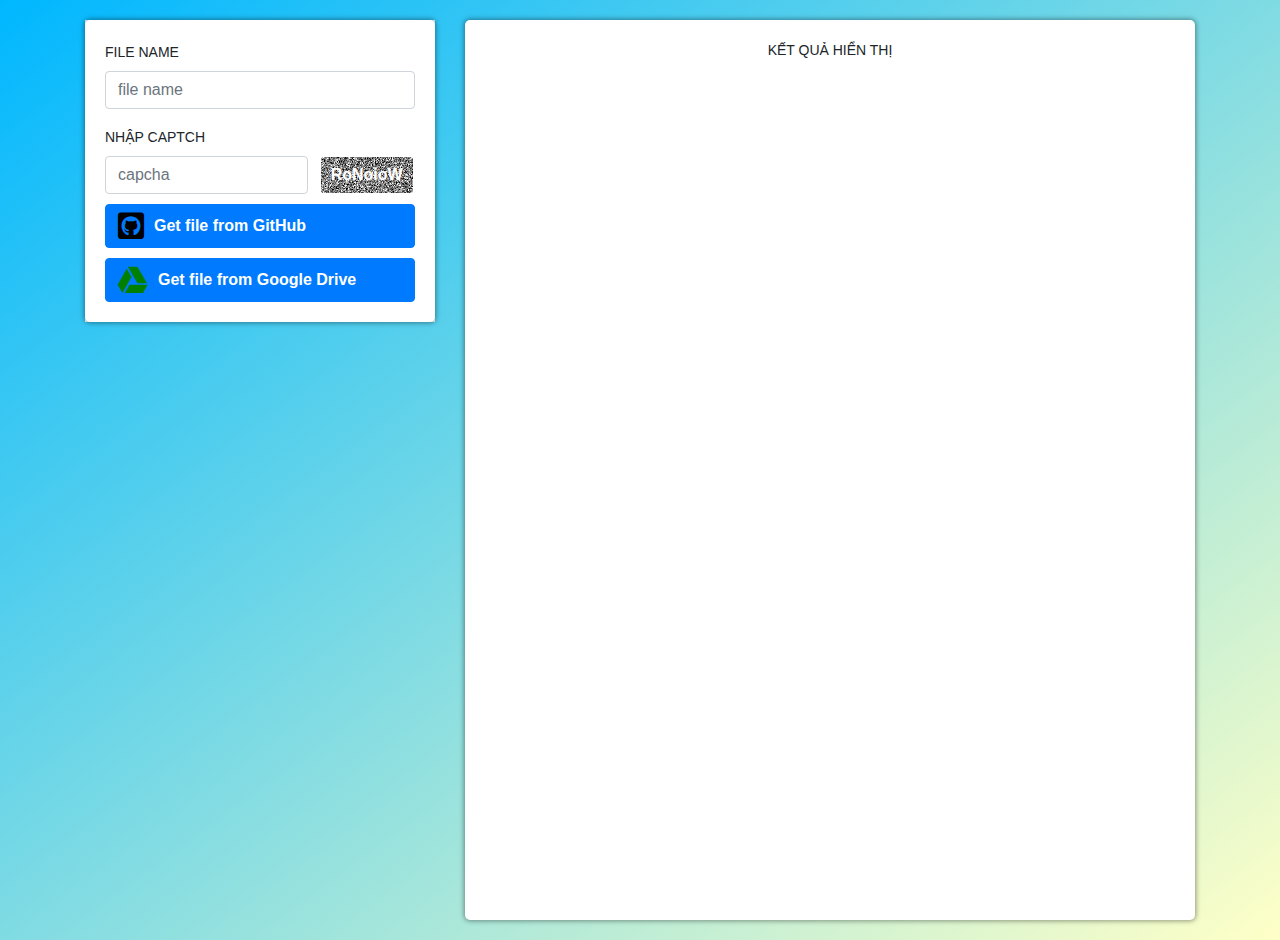
<file: index.html>
<!DOCTYPE html>
<html lang="en">

<head>
    <meta charset="UTF-8">
    <meta name="viewport" content="width=device-width, initial-scale=1.0">
    <link rel="stylesheet" href="https://maxcdn.bootstrapcdn.com/bootstrap/4.0.0/css/bootstrap.min.css"
        integrity="sha384-Gn5384xqQ1aoWXA+058RXPxPg6fy4IWvTNh0E263XmFcJlSAwiGgFAW/dAiS6JXm" crossorigin="anonymous">
    <link rel="stylesheet" href="https://cdnjs.cloudflare.com/ajax/libs/font-awesome/5.15.2/css/all.min.css">
    <link rel="stylesheet" href="./css/style.css">
    <title>Check File Exit</title>
</head>

<body id="bodyCent">
    <div class="container">
        <div class="row">
            <div class="col-md-4">
                <div class="form-box bg-white">
                    <form id="formCheckFileExis">
                        <div class="form-group">
                            <label for="filename" class="labelFor">File name</label>
                            <input type="text" class="form-control inputFilename" id="filename"
                                aria-describedby="emailHelp" placeholder="file name" autocomplete="off">
                        </div>
                        <div class="form-row">
                            <div class="col-md-8">
                                <label for="capcha" class="labelFor">Nhập captch</label>
                                <input type="text" class="form-control inputCapcha" id="capcha" placeholder="capcha"
                                    autocomplete="off">
                            </div>
                            <div class="col-md-4">
                                <div class="capchaRandon">
                                    <p id="capchaService"></p>
                                </div>
                            </div>
                        </div>
                        <a type="submit" class="btn btn-primary btnGetfile" id="getfileGit">
                            <i class="fab fa-github-square icon icon-git"></i> <span class="textBtn">Get file from
                                GitHub</span>
                        </a>
                        <a type="submit" class="btn btn-primary btnGetfile" id="getfileggDrive">
                            <i class="fab fa-google-drive icon icon-ggdrive"></i> <span class="textBtn">Get file from
                                Google Drive</span>
                        </a>
                    </form>
                </div>

            </div>
            <div class="col-md-8">
                <div class="showResult bg-white">
                    <p class="labelFor" style="text-align: center;">Kết quả hiển thị</p>
                    <div id="showFile">
                        <!-- để hiển thị file nếu có -->
                    </div>
                </div>
            </div>
        </div>
    </div>
    <div class="modalErr">
        <div class="modaloverlay"></div>
        <div class="modal-content modalWidth">
            <div class="modal-header">
                <h5 class="modal-title" id="exampleModalLabel">Thông báo</h5>
                <button type="button" class="close" data-dismiss="modal" aria-label="Close">
                    <span aria-hidden="true" id="closeModal">&times;</span>
                </button>
            </div>
            <div class="modal-body">
                File không tồn tại trong hệ thống
            </div>
        </div>
    </div>
    </div>
    <!-- Modal -->
    <script src="./js/ggapi.js"></script>
    <script src="./js/aes.js"></script>
    <script src="./js/jquery-3.5.1.js"></script>
    <script src="https://stackpath.bootstrapcdn.com/bootstrap/4.3.1/js/bootstrap.min.js"
        integrity="sha384-JjSmVgyd0p3pXB1rRibZUAYoIIy6OrQ6VrjIEaFf/nJGzIxFDsf4x0xIM+B07jRM"
        crossorigin="anonymous"></script>
    <script src="./js/CheckFile.js"></script>
    <script async defer src="https://apis.google.com/js/api.js"
        onreadystatechange="if (this.readyState === 'complete') this.onload()">
        </script>
</body>

</html>
</file>
<file: css/style.css>
#bodyCent{
    background: linear-gradient(to bottom right ,#00b7ff,#ffffc7);
    background-repeat: no-repeat;
    width: 100%;
    height: 100%;
    padding-bottom: 20px;
}
.bg-white{
    background-color: white;
}   
#formCheckFileExis,.showResult{
    width: 100%;
    box-shadow: 0 0 5px 1px rgba(0, 0, 0, 0.4);
    margin-top: 20px;
    padding: 20px;
    border-radius: 5px;
}
.modalErr{
    position: fixed;
    top: 0;
    left: 0;
    right: 0;
    bottom: 0;
    display: none;
}
.modaloverlay{
    position: absolute;
    width: 100%;
    height: 100%;
    background-color: rgba(0, 0, 0, 0.3);
}
#closeModal{
    position: absolute;
    top: 5px;
    right: 20px;
    color: gray;
    cursor: pointer;
}
#closeModal:hover{
    color: rgba(0, 0, 0, 0.3);
}
.modal-content.modalWidth{
    margin: 0 auto;
    margin-top: 100px;
    width: 30%;
}
.btn.btn-primary.btnGetfile{
    display: flex;
    justify-content: flex-start;
    align-items: center;
    color: white;
    font-weight: bold;
    margin-top: 10px;
}
.labelFor{
    font-size: 14px;
    font-weight: 500;
    text-transform: uppercase;
}
.capchaRandon{
    width: 100%;
    height: 100%;
    display: flex;
    justify-content: center;
    align-items: center;

}
#capchaService{
    background-image: url('../img/bg6.png');
    margin-top: 30px;
    margin-bottom: 0px;
    padding: 10px;
    line-height: 100%;
    font-weight: 600;
    color: white;
    border-radius: 3px;
}
.showResult{
    height: 100vh;
    padding-bottom: 0;
    overflow-y: auto;
}
i.icon{
    font-size: 30px;
    margin-right: 10px;
}
.icon-git{
    color: black;
}
.icon-ggdrive{
    color: green;
}

#capchaService{
    -webkit-touch-callout: none;
    -webkit-user-select: none;
    -khtml-user-select: none;
    -moz-user-select: none;
    -ms-user-select: none;
    user-select: none;
}
</file>
